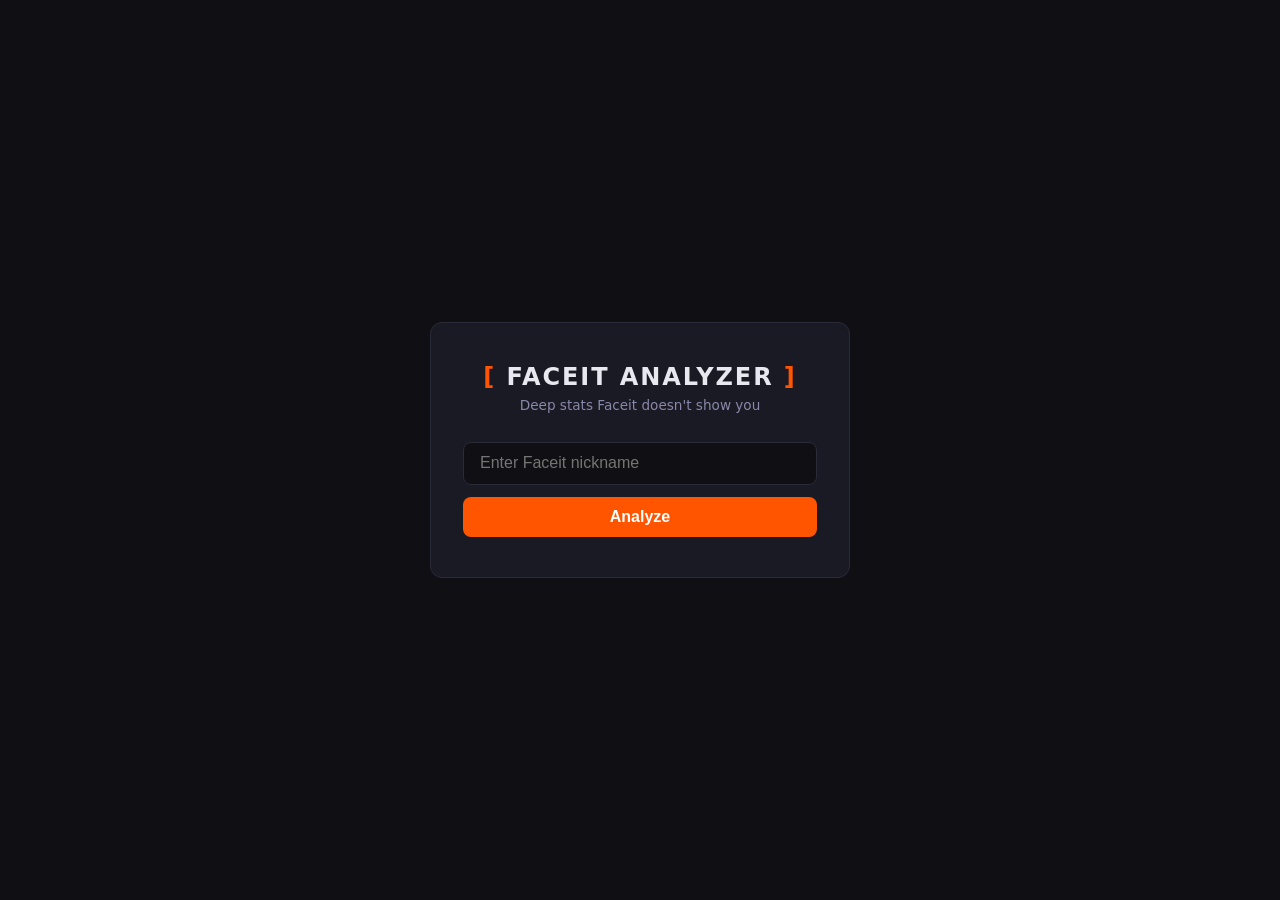
<file: web/static/index.html>
<!DOCTYPE html>
<html lang="en">
<head>
    <meta charset="UTF-8" />
    <meta name="viewport" content="width=device-width, initial-scale=1.0" />
    <title>Faceit Analyzer</title>
    <link rel="stylesheet" href="style.css" />
</head>
<body>
<div class="center-wrap">
    <div class="search-card">
        <div class="logo">
            <span class="logo-bracket">[</span>
            FACEIT ANALYZER
            <span class="logo-bracket">]</span>
        </div>
        <p class="subtitle">Deep stats Faceit doesn't show you</p>

        <form id="search-form">
            <input
                    id="nickname-input"
                    type="text"
                    placeholder="Enter Faceit nickname"
                    autocomplete="off"
                    spellcheck="false"
            />
            <button type="submit">Analyze</button>
        </form>

        <p id="error-msg" class="error hidden">Please enter a nickname.</p>
    </div>
</div>

<script>
    document.getElementById('search-form').addEventListener('submit', function (e) {
        e.preventDefault();
        const val = document.getElementById('nickname-input').value.trim();
        const err = document.getElementById('error-msg');
        if (!val) {
            err.classList.remove('hidden');
            return;
        }
        err.classList.add('hidden');
        window.location.href = '/dashboard.html?player=' + encodeURIComponent(val);
    });
</script>
</body>
</html>
</file>
<file: web/static/style.css>
*, *::before, *::after {
    box-sizing: border-box;
    margin: 0;
    padding: 0;
}

:root {
    --bg:      #0f0f14;
    --surface: #1a1a24;
    --border:  #2a2a38;
    --accent:  #ff5500;
    --accent2: #ff7733;
    --text:    #e8e8f0;
    --muted:   #8888a8;
    --green:   #3ddc84;
    --red:     #ff4455;
}

body {
    background: var(--bg);
    color: var(--text);
    font-family: 'Segoe UI', system-ui, sans-serif;
    min-height: 100vh;
}

.center-wrap {
    display: flex;
    align-items: center;
    justify-content: center;
    min-height: 100vh;
    padding: 1rem;
}

.search-card {
    background: var(--surface);
    border: 1px solid var(--border);
    border-radius: 12px;
    padding: 2.5rem 2rem;
    width: 100%;
    max-width: 420px;
    text-align: center;
}

.logo {
    font-size: 1.5rem;
    font-weight: 700;
    letter-spacing: 0.08em;
    color: var(--text);
    margin-bottom: 0.4rem;
}

.logo-bracket {
    color: var(--accent);
}

.subtitle {
    color: var(--muted);
    font-size: 0.85rem;
    margin-bottom: 1.8rem;
}

#search-form {
    display: flex;
    flex-direction: column;
    gap: 0.75rem;
}

input[type="text"] {
    background: var(--bg);
    border: 1px solid var(--border);
    border-radius: 8px;
    color: var(--text);
    font-size: 1rem;
    padding: 0.7rem 1rem;
    outline: none;
    transition: border-color 0.2s;
}

input[type="text"]:focus {
    border-color: var(--accent);
}

button[type="submit"] {
    background: var(--accent);
    border: none;
    border-radius: 8px;
    color: #fff;
    cursor: pointer;
    font-size: 1rem;
    font-weight: 600;
    padding: 0.7rem 1rem;
    transition: background 0.2s;
}

button[type="submit"]:hover {
    background: var(--accent2);
}

.error {
    color: var(--red);
    font-size: 0.82rem;
    margin-top: 0.5rem;
}

.hidden {
    display: none;
}

.dashboard {
    max-width: 1100px;
    margin: 0 auto;
    padding: 2rem 1.5rem;
}

.card {
    background: var(--surface);
    border: 1px solid var(--border);
    border-radius: 12px;
    padding: 1.5rem;
    margin-bottom: 1.5rem;
}

.card-title {
    color: var(--muted);
    font-size: 0.78rem;
    font-weight: 600;
    letter-spacing: 0.1em;
    text-transform: uppercase;
    margin-bottom: 1rem;
}

.player-header {
    display: flex;
    align-items: center;
    gap: 1.2rem;
}

.player-avatar {
    width: 64px;
    height: 64px;
    border-radius: 50%;
    border: 2px solid var(--border);
    object-fit: cover;
}

.player-avatar-placeholder {
    width: 64px;
    height: 64px;
    border-radius: 50%;
    border: 2px solid var(--border);
    background: var(--border);
}

.player-info {
    flex: 1;
}

.player-name {
    font-size: 1.4rem;
    font-weight: 700;
}

.player-meta {
    color: var(--muted);
    font-size: 0.85rem;
    margin-top: 0.2rem;
}

.level-badge {
    background: var(--accent);
    border-radius: 6px;
    color: #fff;
    font-size: 0.78rem;
    font-weight: 700;
    padding: 0.2rem 0.6rem;
    margin-left: 0.5rem;
}

.elo-value {
    font-size: 1.1rem;
    font-weight: 600;
    color: var(--accent);
    margin-top: 0.3rem;
}

.toggle-group {
    display: flex;
    gap: 0.4rem;
    margin-bottom: 1rem;
}

.toggle-group button {
    background: var(--bg);
    border: 1px solid var(--border);
    border-radius: 6px;
    color: var(--muted);
    cursor: pointer;
    font-size: 0.82rem;
    font-weight: 600;
    padding: 0.3rem 0.8rem;
    transition: all 0.15s;
}

.toggle-group button.active,
.toggle-group button:hover {
    background: var(--accent);
    border-color: var(--accent);
    color: #fff;
}

table {
    width: 100%;
    border-collapse: collapse;
    font-size: 0.9rem;
}

th {
    color: var(--muted);
    cursor: pointer;
    font-size: 0.75rem;
    font-weight: 600;
    letter-spacing: 0.08em;
    padding: 0.5rem 0.8rem;
    text-align: left;
    text-transform: uppercase;
    user-select: none;
    white-space: nowrap;
}

th:hover { color: var(--text); }

th.sort-asc::after  { content: ' ↑'; color: var(--accent); }
th.sort-desc::after { content: ' ↓'; color: var(--accent); }

td {
    border-top: 1px solid var(--border);
    padding: 0.6rem 0.8rem;
}

tr:hover td { background: rgba(255,255,255,0.02); }

.win  { color: var(--green); font-weight: 600; }
.loss { color: var(--red);   font-weight: 600; }

.stat-cards {
    display: flex;
    gap: 1rem;
    flex-wrap: wrap;
}

.stat-card {
    background: var(--bg);
    border: 1px solid var(--border);
    border-radius: 10px;
    padding: 1rem 1.4rem;
    flex: 1;
    min-width: 120px;
    text-align: center;
}

.stat-value {
    font-size: 1.8rem;
    font-weight: 700;
    color: var(--accent);
}

.stat-label {
    color: var(--muted);
    font-size: 0.75rem;
    letter-spacing: 0.06em;
    margin-top: 0.2rem;
    text-transform: uppercase;
}

.insight-list {
    list-style: none;
    display: flex;
    flex-direction: column;
    gap: 0.6rem;
}

.insight-list li {
    background: var(--bg);
    border-left: 3px solid var(--accent);
    border-radius: 0 6px 6px 0;
    padding: 0.6rem 1rem;
    font-size: 0.9rem;
    line-height: 1.4;
}

.spinner-wrap {
    text-align: center;
    padding: 4rem 0;
    color: var(--muted);
}

.spinner {
    display: inline-block;
    width: 32px;
    height: 32px;
    border: 3px solid var(--border);
    border-top-color: var(--accent);
    border-radius: 50%;
    animation: spin 0.8s linear infinite;
    margin-bottom: 0.8rem;
}

@keyframes spin { to { transform: rotate(360deg); } }

.error-card {
    background: rgba(255, 68, 85, 0.08);
    border: 1px solid var(--red);
    border-radius: 10px;
    color: var(--red);
    padding: 1.5rem;
    text-align: center;
    margin-top: 2rem;
}
</file>
